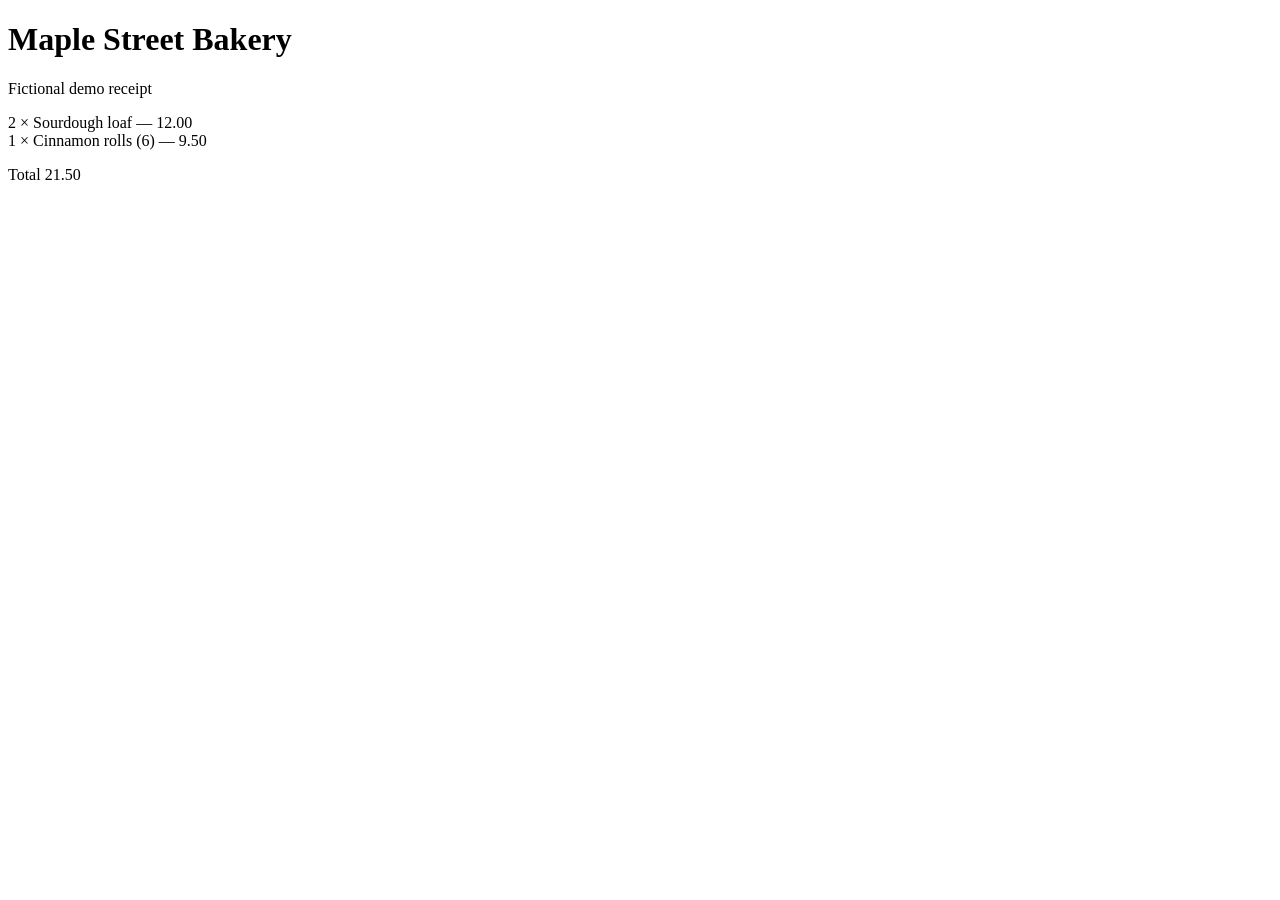
<file: assets/demo/attachments/receipt-printable.html>
<!DOCTYPE html>
<html><head><meta charset="utf-8"><title>Receipt</title></head>
<body><h1>Maple Street Bakery</h1><p>Fictional demo receipt</p>
<p>2 &times; Sourdough loaf &mdash; 12.00<br>1 &times; Cinnamon rolls (6) &mdash; 9.50</p>
<p>Total 21.50</p></body></html>
</file>
